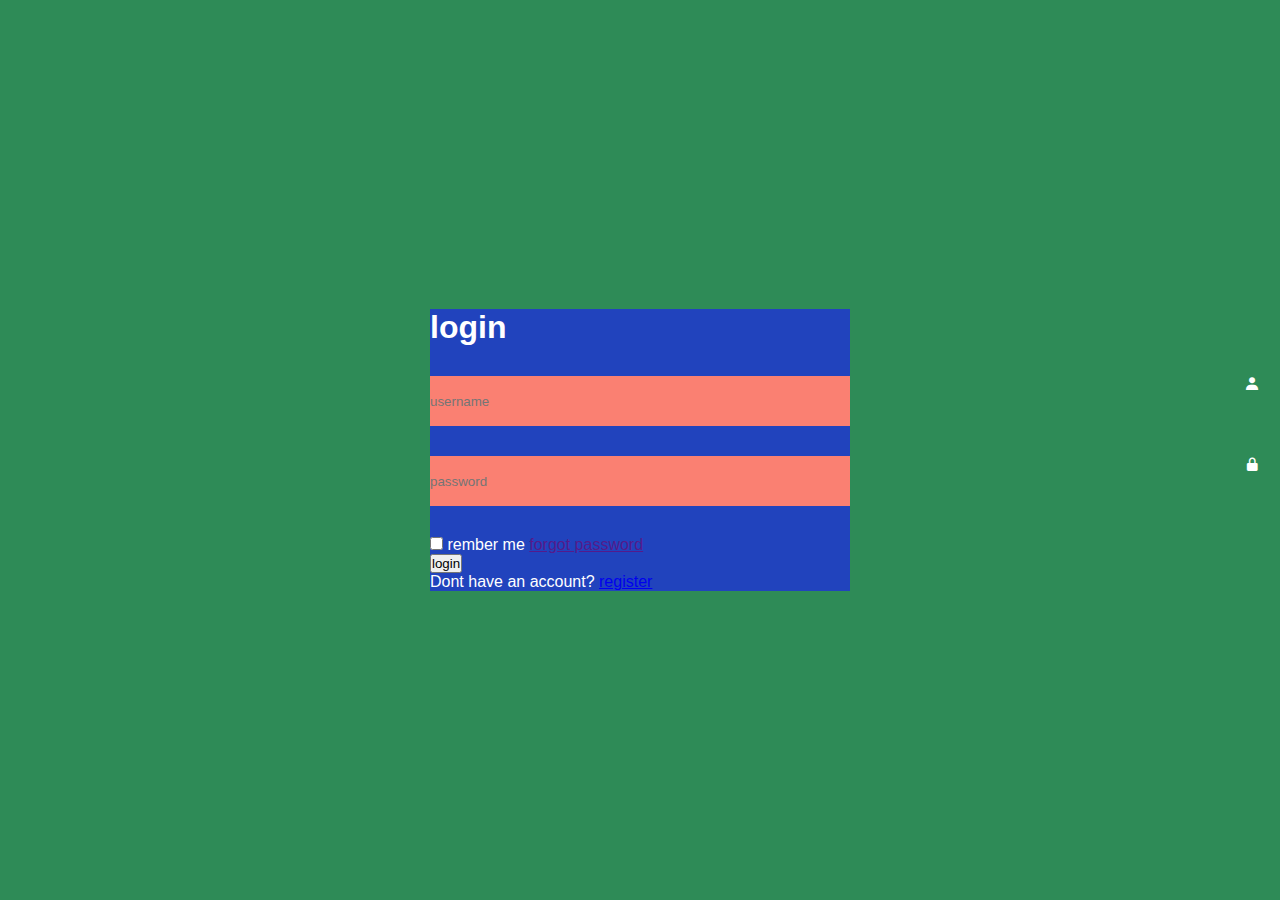
<file: login.html>
<!DOCTYPE html>
 <html lang="en">
 <head>
    <meta charset="UTF-8">
    <meta name="viewport" content="width=, initial-scale=1.0">
    <title>Document</title>
    <link rel="stylesheet" href="login.css">
    <link href='https://unpkg.com/boxicons@2.1.4/css/boxicons.min.css' rel='stylesheet'>
 </head>
 <body>
   <div class="wrapper">
    <form action="">
      <h1>login</h1>
      <div class="input-box">
         <input type="text" placeholder="username"repuired>
         <i class='bx bxs-user'></i>
      </div>
      <div class="input-box">
         <input type="password" placeholder ="password" repuired>
         <i class='bx bxs-lock-alt' ></i>
      </div>
      <div class="remember-forgot">
         <label><input type="checkbox"> rember me</label>
         <a href="">forgot password</a>
      </div>
      <button type="submit" class="button">login</button>
      <div class="register-link">
         <p>Dont have an account? <a href="#">register</a></p>
      </div>
    </form>
    </div> 
 </body>
 </html>
</file>
<file: login.css>
*{
    margin: 0;
    padding: 0;
    box-sizing: border-box;
    font-family: "poppins", sans-serif;
}
body {
display: flex;
justify-content: center;
align-items: center;
min-height: 100vh;
background: seagreen;
}
.wrapper {
    width: 420px;
    background: rgb(33, 67, 189);
    color: #fff;

}
.wrapper .input-box {
    width: 100%;
    height: 50px;
    background: salmon;
    margin: 30px 0;
}
.input-box input {
    width: 100%;
    height: 50px;
    background: transparent;
    border: none;
    outline: none;
    border: 2px solid rgba(255, 255, 255,2);
    border: 40px;

}
.input-box i {
    position: absolute;
    right: 20px;
    top
}
</file>
